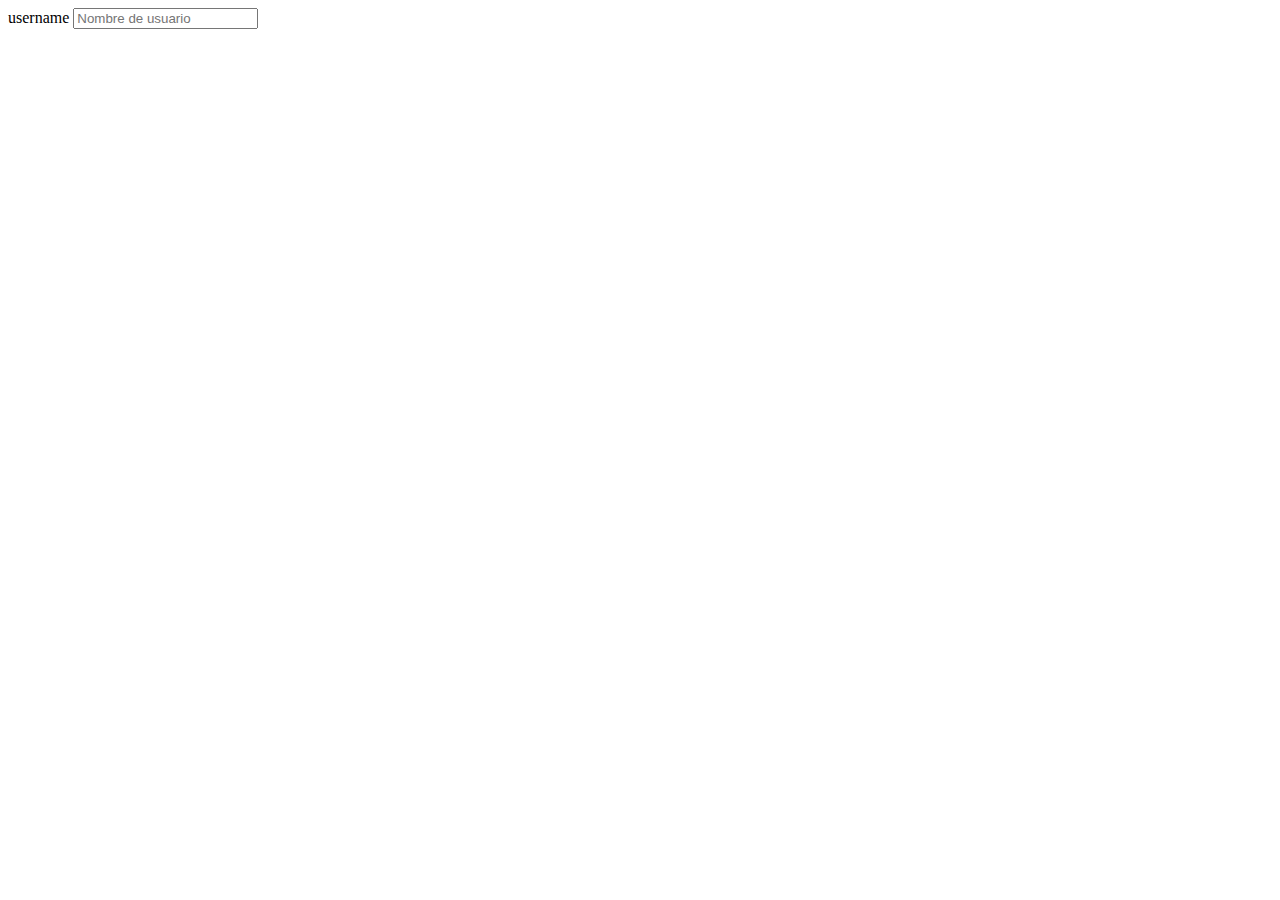
<file: forms/html/index.html>
<!DOCTYPE html>
<html lang="en">
<head>
    <meta charset="UTF-8">
    <meta name="viewport" content="width=device-width, initial-scale=1.0">
    <title>Document</title>
</head>
<body>
    <form class="" action="index.html" method="post">
        <label for="">username</label>
        <input type="text" name="username" id="username" value=""
        placeholder="Nombre de usuario">
    </form>
</body>
</html>
</file>
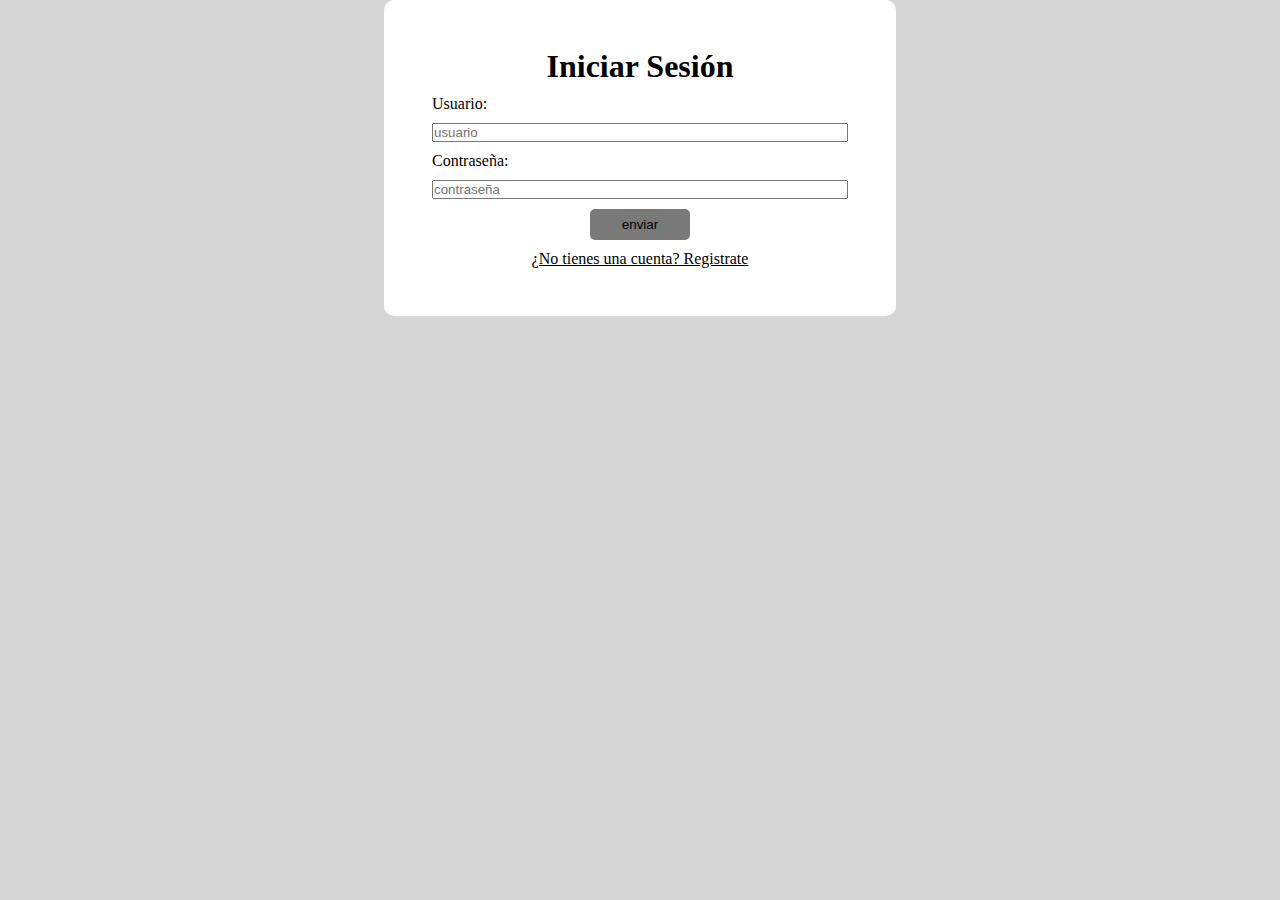
<file: forms/html/index1.html>
<!DOCTYPE html>
<html lang="en">

<head>
    <meta charset="UTF-8">
    <meta name="viewport" content="width=device-width, initial-scale=1.0">
    <link rel="stylesheet" href="./css/estilos1.css">
    <title>forms</title>
</head>

<body>
    <form>
        <div>
        <h1>Iniciar Sesión</h1>
        <label for="user">Usuario:</label>
        <input type="text" id="user" placeholder="usuario">
        <label for="password">Contraseña:</label>
        <input type="password" id="password" placeholder="contraseña">
        </div>
        <input type="submit" value="enviar" id="submit">
        <a href="./signup.html">¿No tienes una cuenta? Registrate</a>

    </form>
</body>

</html>
</file>
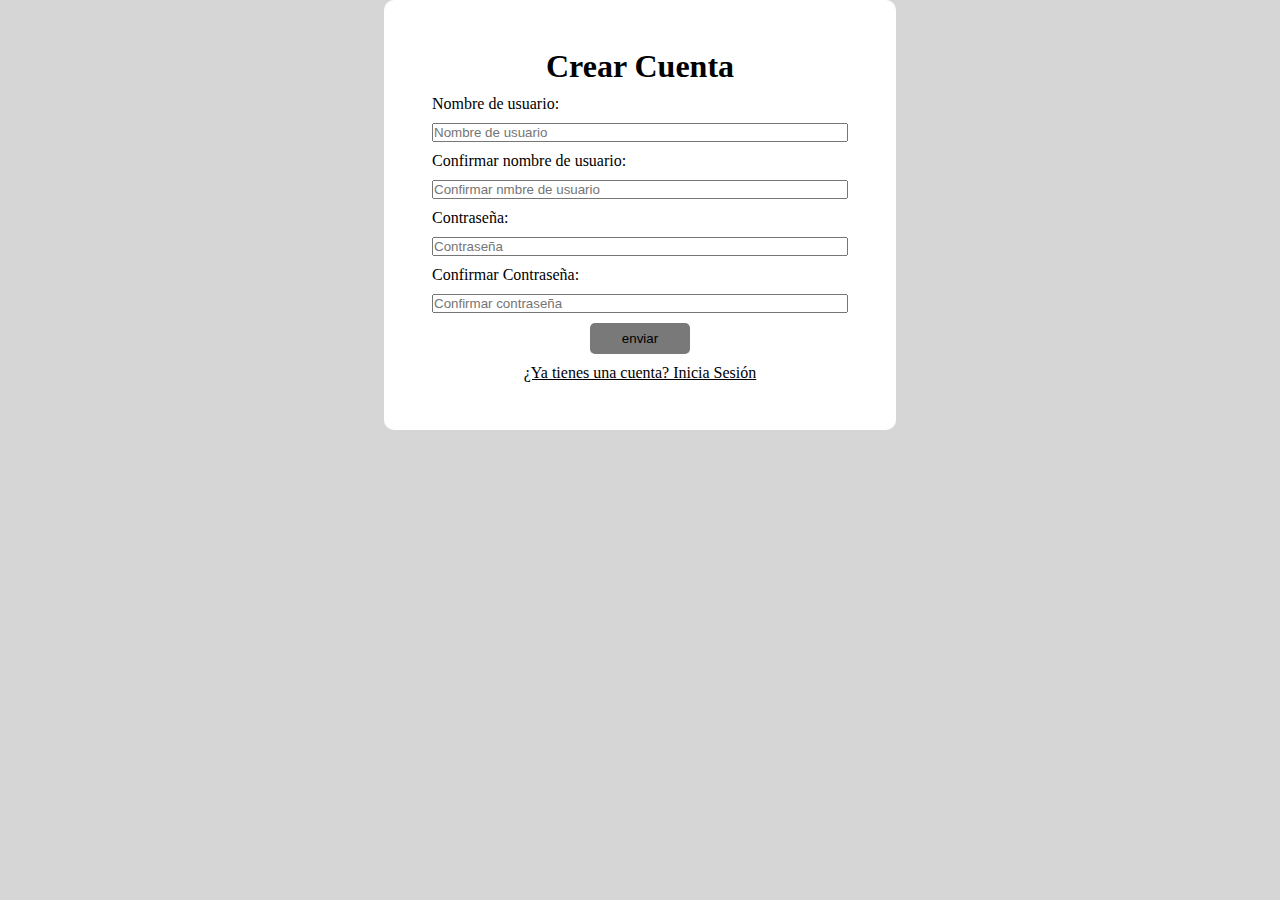
<file: forms/html/signup.html>
<!DOCTYPE html>
<html lang="en">
<head>
    <meta charset="UTF-8">
    <meta name="viewport" content="width=device-width, initial-scale=1.0">
    <title>Document</title>
    <link rel="stylesheet" href="./css/signup.css">
</head>
<body>
    <form>
    <div>
        <h1>Crear Cuenta</h1>
        <label for="usuario">Nombre de usuario:</label>
        <input type="text" id="usuario" placeholder="Nombre de usuario">
        <label for="confirmar nombre de usuario">Confirmar nombre de usuario:</label>
        <input type="confirmar n" id="confirmar usuario" placeholder="Confirmar nmbre de usuario">
        <label for="contraseña">Contraseña:</label>
        <input type="password" id="contraseña" placeholder="Contraseña">
        <label for="Confirmar contraseña" >Confirmar Contraseña:</label>
        <input type="password" id="confirmar contraseña" placeholder="Confirmar contraseña">
    </div>
    <input type="submit" value="enviar" id="submit">
    <a href="./index1.html">¿Ya tienes una cuenta? Inicia Sesión</a>
    </form>
</body>
</html>
</file>
<file: forms/html/css/estilos1.css>
*,
*::before,
*::after{
    box-sizing: border-box;
    margin: 0;
    padding: 0;
}

body{
    background-color: hsl(0, 0%, 84%);
}

form{
    background-color: #ffffff;
    display: flex;
    flex-flow: column nowrap;
    margin: auto;
    justify-content: center;
    align-items: center;
    width:  512px;
    padding: 3rem;
    border-radius: 10px;
    gap: 10px;
}

div{
    display: flex;
    flex-flow: column nowrap;
    width: 100%;
    gap: 10px;
}

h1{
    text-align: center;
}

a{
    color: black;
}

#submit {
    padding: 0.5rem 2rem;
    background-color: #797979;
    border-radius: 5px;
    border: none;
}
</file>
<file: forms/html/css/signup.css>
*,
*::before,
*::after{
    box-sizing: border-box;
    margin: 0;
    padding: 0;
}

body{
    background-color: hsl(0, 0%, 84%);
}

form{
    background-color: #ffffff;
    display: flex;
    flex-flow: column nowrap;
    margin: auto;
    justify-content: center;
    align-items: center;
    width:  512px;
    padding: 3rem;
    border-radius: 10px;
    gap: 10px;
}

div{
    display: flex;
    flex-flow: column nowrap;
    width: 100%;
    gap: 10px;
}

h1{
    text-align: center;
}

a{
    color: black;
}

#submit {
    padding: 0.5rem 2rem;
    background-color: #797979;
    border-radius: 5px;
    border: none;
}
</file>
